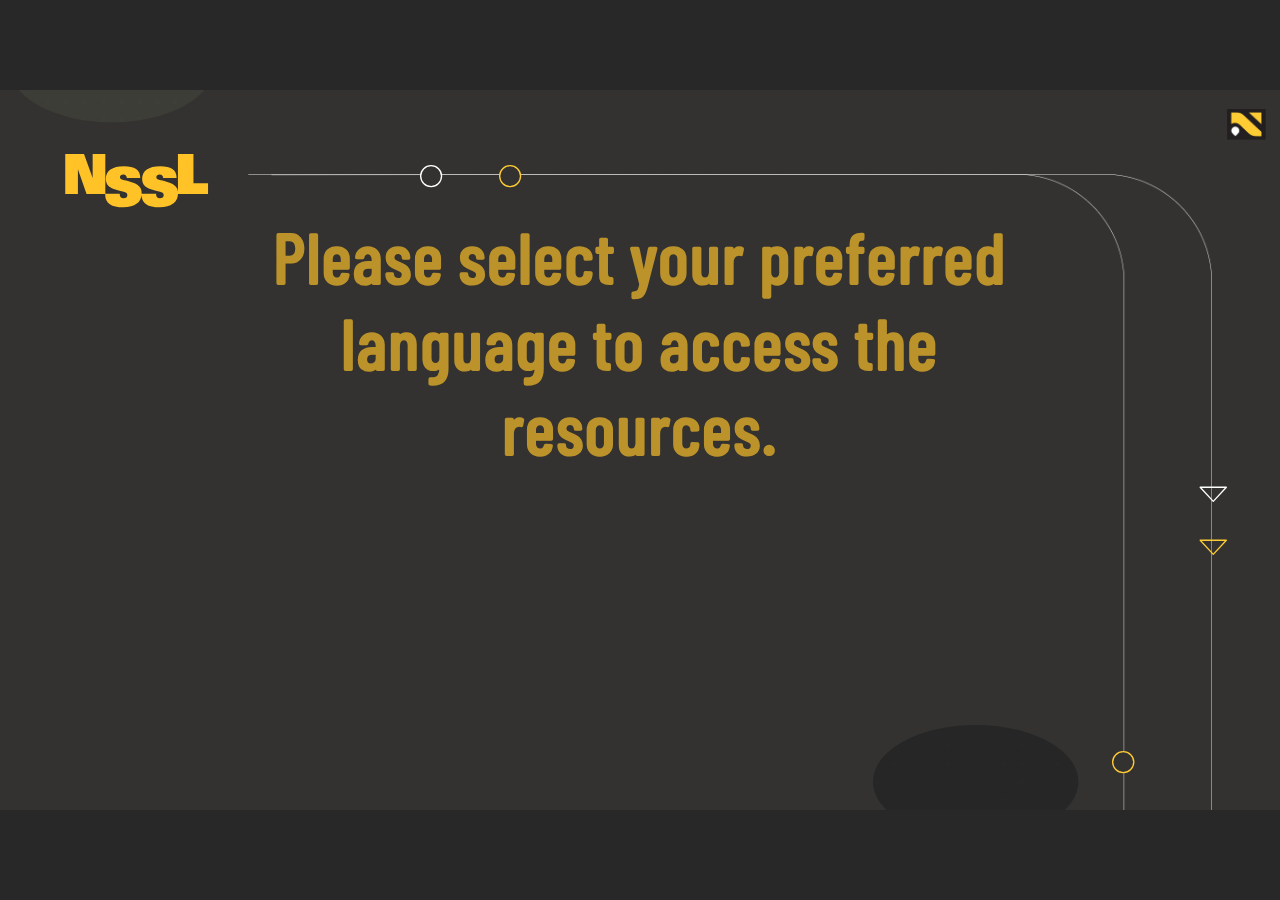
<file: index.html>
﻿<!doctype html>
<html lang="en-US">
<head>
  <meta charset="utf-8">
  <!-- Created using Storyline 360 x64 - http://www.articulate.com  -->
  <!-- version: 3.105.35604.0 -->
  <title>MTO Checks</title>
  <meta http-equiv="x-ua-compatible" content="IE=edge"/>
  <meta name="viewport" content="width=device-width,initial-scale=1,user-scalable=no,shrink-to-fit=no,minimal-ui"/>
  <meta name="apple-mobile-web-app-capable" content="yes"/>
  <style>
    html, body { height: 100%; padding: 0; margin: 0 }
    #app { height: 100%; width: 100%; }
  </style>

  <script>
    window.DS = {};
    window.globals = {
      DATA_PATH_BASE: '',
      HAS_FRAME: true,
      HAS_SLIDE: true,

      lmsPresent: false,
      tinCanPresent: false,
      cmi5Present: false,
      aoSupport: false,
      scale: 'Scaled',
      captureRc: false,
      browserSize: 'optimal',
      bgColor: '#282828',
      features: 'DropInBase,MultipleQuizTracking,PlayerSizeOption',
      themeName: 'unified',
      preloaderColor: '#FFFFFF',
      suppressAnalytics: false,
      productChannel: 'stable',
      publishSource: 'storyline',
      aid: 'aid|1dceb617-0d7f-49c8-9867-0cf8b7b77ea4',
      cid: '10e7bec7-e6d2-4a69-83e5-ad36bb5f91c5',
      playerVersion: '3.105.35604.0',
      publishTimestamp: '2025-12-24T15:16:12.3713328Z',
      maxIosVideoElements: 10,
      connectionSettings: { message: 'You%20are%20offline.%20Trying%20to%20reconnect...', useDarkTheme: false, mode: 'disabled' },
      hasFeature: function(feature) {
        return this.features.split(',').includes(feature);
      },
      
      parseParams: function(qs) {
        if (window.globals.parsedParams != null) {
          return window.globals.parsedParams;
        }
        qs = (qs || window.location.search.substr(1)).split('+').join(' ');
        var params = {},
            tokens,
            re = /[?&]?([^=]+)=([^&]*)/g;

        while (tokens = re.exec(qs)) {
          params[decodeURIComponent(tokens[1]).trim()] =
            decodeURIComponent(tokens[2]).trim();
        }
        window.globals.parsedParams = params;
        return params;
      }

    };

    if (window.flagsUnderTest != null) {
      window.globals.features = window.flagsUnderTest.reduce((accum, feature) => {
        if (!accum.includes(feature)) {
          accum.push(feature);
        }
        return accum;
      }, window.globals.features.split(',')).join();
    }
  </script>
  <script>
    var isIe11 = ('ActiveXObject' in window || window.MSBlobBuilder != null)
      && window.msCrypto != null && !window.ActiveXObject;
    if (isIe11) {
      window.globals.unsupportedBrowser = true;
      document.write(atob('[base64]'));
    }
  </script>

  <script>
    if (window.globals.hasFeature('Localization')) {
      
      
    }
  </script>

  
  
  <script>window.THREE = { };</script>
  
</head>
<body style="background: #282828" class="cs-HTML theme-unified">
  <!-- 360 -->
  <script>!function(){var e,i=/iPhone/i,o=/iPod/i,n=/iPad/i,t=/\biOS-universal(?:.+)Mac\b/i,r=/\bAndroid(?:.+)Mobile\b/i,a=/Android/i,d=/(?:SD4930UR|\bSilk(?:.+)Mobile\b)/i,p=/Silk/i,l=/Windows Phone/i,u=/\bWindows(?:.+)ARM\b/i,b=/BlackBerry/i,s=/BB10/i,c=/Opera Mini/i,f=/\b(CriOS|Chrome)(?:.+)Mobile/i,h=/Mobile(?:.+)Firefox\b/i,v=function(e){return void 0!==e&&"MacIntel"===e.platform&&"number"==typeof e.maxTouchPoints&&e.maxTouchPoints>1&&"undefined"==typeof MSStream};e=function(e){var m={userAgent:"",platform:"",maxTouchPoints:0};e||"undefined"==typeof navigator?"string"==typeof e?m.userAgent=e:e&&e.userAgent&&(m={userAgent:e.userAgent,platform:e.platform,maxTouchPoints:e.maxTouchPoints||0}):m={userAgent:navigator.userAgent,platform:navigator.platform,maxTouchPoints:navigator.maxTouchPoints||0};var g=m.userAgent,y=g.split("[FBAN");void 0!==y[1]&&(g=y[0]),void 0!==(y=g.split("Twitter"))[1]&&(g=y[0]);var A=function(e){return function(i){return i.test(e)}}(g),w={apple:{phone:A(i)&&!A(l),ipod:A(o),tablet:!A(i)&&(A(n)||v(m))&&!A(l),universal:A(t),device:(A(i)||A(o)||A(n)||A(t)||v(m))&&!A(l)},amazon:{phone:A(d),tablet:!A(d)&&A(p),device:A(d)||A(p)},android:{phone:!A(l)&&A(d)||!A(l)&&A(r),tablet:!A(l)&&!A(d)&&!A(r)&&(A(p)||A(a)),device:!A(l)&&(A(d)||A(p)||A(r)||A(a))||A(/\bokhttp\b/i)},windows:{phone:A(l),tablet:A(u),device:A(l)||A(u)},other:{blackberry:A(b),blackberry10:A(s),opera:A(c),firefox:A(h),chrome:A(f),device:A(b)||A(s)||A(c)||A(h)||A(f)},any:!1,phone:!1,tablet:!1};return w.any=w.apple.device||w.android.device||w.windows.device||w.other.device,w.phone=w.apple.phone||w.android.phone||w.windows.phone,w.tablet=w.apple.tablet||w.android.tablet||w.windows.tablet,w}(),"object"==typeof exports&&"undefined"!=typeof module?module.exports=e:"function"==typeof define&&define.amd?define((function(){return e})):this.isMobile=e}();
    window.isMobile.apple.tablet = window.isMobile.apple.tablet ||
      (navigator.platform === 'MacIntel' && navigator.maxTouchPoints > 1);
    window.isMobile.apple.device = window.isMobile.apple.device || window.isMobile.apple.tablet;
    window.isMobile.tablet = window.isMobile.tablet || window.isMobile.apple.tablet;
    window.isMobile.any = window.isMobile.any || window.isMobile.apple.tablet;
  </script>

  <div id="focus-sink" tabindex="-1"></div>

  <div id="preso"></div>
  <script>
    (function() {

      var classTypes = [ 'desktop', 'mobile', 'phone', 'tablet' ];

      var addDeviceClasses = function(prefix, testObj) {
        var curr, i;
        for (i = 0; i < classTypes.length; i++) {
          curr = classTypes[i];
          if (testObj[curr]) {
            document.body.classList.add(prefix + curr);
          }
        }
      };

      var params = window.globals.parseParams(),
          isDevicePreview = params.devicepreview === '1',
          isPhoneOverride = params.deviceType === 'phone' || (isDevicePreview && params.phone == '1'),
          isTabletOverride = (params.deviceType === 'tablet' || isDevicePreview) && !isPhoneOverride,
          isMobileOverride = isPhoneOverride || isTabletOverride;

      var deviceView = {
        desktop: !window.isMobile.any && !isMobileOverride,
        mobile: window.isMobile.any || isMobileOverride,
        phone: isPhoneOverride || (window.isMobile.phone && !isTabletOverride),
        tablet: isTabletOverride || window.isMobile.tablet
      };

      window.globals.deviceView = deviceView;
      window.isMobile.desktop = !window.isMobile.any;
      window.isMobile.mobile = window.isMobile.any;

      addDeviceClasses('view-', deviceView);

    })();
  </script>
  
  <script src='story_content/triggers.js' type=text/javascript></script>
<script src='story_content/user.js' type=text/javascript></script>
  <div class="slide-loader"></div>

  <script>
    var doc = document, loader = doc.body.querySelector('.slide-loader'); [ 1, 2, 3 ].forEach(function(n) { var d = doc.createElement('div'); d.style.backgroundColor = window.globals.preloaderColor; d.classList.add('mobile-loader-dot'); d.classList.add('dot' + n); loader.appendChild(d); });
  </script>

  <div class="mobile-load-title-overlay" style="display: none">
    <div class="mobile-load-title">MTO Checks</div>
  </div>

  <div class="mobile-chrome-warning"></div>

  
<style>
  .warn-connection-dialog {
    display: none;
    background: transparent;
    pointer-events: all;
    position: fixed;
    left: 0;
    top: 0;
    width: 100%;
    height: 100%;
    z-index: 999;
  }

  .warn-connection-content {
    pointer-events: all;
    border-radius: 4px;
    background: white;
    border: 1px solid #E7E7E7;
    color: #333333;
    box-shadow: 0 2px 4px rgba(0, 0, 0, 0.25);
    transition: all 150ms ease-out;
    position: absolute;
    white-space: nowrap;
  }

  .view-phone.is-landscape .warn-connection-content {
    left: 23px;
    bottom: 23px;
  }

  .view-tablet.is-landscape .warn-connection-content {
    left: 50%;
    top: 20px;
    transform: translateX(-50%);
  }

  .view-mobile.is-portrait .warn-connection-content {
    transform: translate(-50%, calc(-100% - 15px));
  }

  .warn-connection-content p {
    display: inline-block;
    margin: 0 8px 0 0;
    line-height: 33px;
    font-size: 11px;
  }

  .warn-connection-content svg {
    position: relative;
    vertical-align: middle;
    margin: 0 2px 2px 8px;
  }

  .view-desktop .warn-connection-content {
    left: 1.5em;
    bottom: 1.5em;
  }

  .view-desktop .warn-connection-content p {
    font-size: 1.1em;
  }

  .is-offline .warn-connection-dialog {
    display: block;
  }

  .is-offline .cs-panel * {
    pointer-events: none !important;
  }

  .is-offline .cs-panel {
    pointer-events: all !important;
  }

  .is-offline #nav-controls * {
    pointer-events: none !important;
  }

  .is-offline #nav-controls {
    pointer-events: all !important;
  }
</style>

<div class="warn-connection-dialog" role="alertdialog" aria-modal="true" tabindex="0" aria-labelledby="warn-connection-message">
  <div class="warn-connection-content">
    <svg width="17" height="15" viewBox="0 0 17 15" xmlns="http://www.w3.org/2000/svg">
      <path fill="#8F0000" stroke="white" d="M16.07,12.98 L15.88,12.23 L9.51,1.21 C8.97,0.26,7.6,0.26,7.06,1.21 L0.69,12.23 C0.15,13.16,0.81,14.36,1.91,14.36 H14.65 C15.47,14.36,16.05,13.7,16.07,12.98 Z"/>
      <path fill="white" stroke="white" d="M8.58,5.5 C8.35,5.28,8.5,5.35,8.21,5.32 C8.09,5.35,7.97,5.49,7.96,5.67 C7.97,5.79,7.98,5.92,7.98,6.04 L7.98,6.04 C7.99,6.17,8,6.31,8.01,6.43 L8.01,6.44 C8.03,6.92,8.06,7.41,8.09,7.9 L8.09,7.9 C8.12,8.39,8.14,8.88,8.17,9.37 C8.17,9.39,8.18,9.42,8.2,9.44 C8.23,9.46,8.25,9.47,8.28,9.47 C8.31,9.47,8.34,9.46,8.35,9.44 C8.37,9.43,8.38,9.4,8.39,9.35 L8.39,9.34 C8.39,9.24,8.4,9.15,8.4,9.05 L8.4,9.05 C8.41,8.96,8.41,8.86,8.42,8.75 C8.43,8.44,8.45,8.12,8.47,7.81 L8.47,7.81 C8.49,7.49,8.51,7.18,8.53,6.87 C8.55,6.46,8.56,6.05,8.59,5.64 L8.6,5.62 C8.6,5.57,8.59,5.53,8.58,5.5 L8.21,5.32 Z"/>
      <circle fill="white" stroke="white" cx="8.3" cy="11.35" r="0.3"/>
    </svg>
    <p id="warn-connection-message">You are offline. Trying to reconnect...</p>
  </div>
</div>

<script>
  (function() {
    window.DS.connection = {
      warningShown: false,
      assets: {},
      loadingAssetGroup: false,
      retryDelay: 500
    };

    var connectionSettings = window.globals.connectionSettings || {};

    var useConnectionMessages = window.AbortController != null &&
      window.location.protocol != 'file:' &&
      connectionSettings.mode === 'normal';

    window.DS.connection.useConnectionMessages = useConnectionMessages;

    var assetCount = 0;
    var checkLoadedId;


    if (useConnectionMessages && connectionSettings != null) {
      var contentEl = document.querySelector('.warn-connection-content');
      var messageEl = contentEl.querySelector('p');

      if (connectionSettings.useDarkTheme) {
        contentEl.style.borderColor = '#BABBBA';
        contentEl.style.backgroundColor = '#282828';
        contentEl.style.color = '#FFFFFF';
      }

      if (connectionSettings.message != null) {
        messageEl.textContent = window.decodeURIComponent(connectionSettings.message);
      }
    }

    function checkAssetsReady() {
      for (var i in DS.connection.assets) {
        if (!DS.connection.assets[i].success) {
          return false;
        }
      }
      return true;
    }

    function stopAssetGroup() {
      if (!useConnectionMessages) { return; }

      assetCount = 0;

      DS.connection.oldAssetGroup = DS.connection.assets;
      DS.connection.assets = {};
      DS.connection.loadingAssetGroup = false;
      clearInterval(checkLoadedId);
    }

    function startAssetGroup() {
      if (!useConnectionMessages) { return; }
      var ticks = 0;
      clearInterval(checkLoadedId);
      checkLoadedId = setInterval(function() {
        var loaded = 0;
        if (assetCount === 0 && loaded === 0) {
          clearInterval(checkLoadedId);
          return;
        }

        for (var i in DS.connection.assets) {
          if (DS.connection.assets[i].success) {
            loaded++;
          }
        }

        if (assetCount === loaded && checkAssetsReady()) {
          for (var i in DS.connection.assets) {
            if (DS.connection.assets[i].action) {
              DS.connection.assets[i].action();
            }
          }
          hideWarning();
          stopAssetGroup();
        }
      }, 100)
    }

    function requiredAsset(url, action, retry, type) {
      if (!useConnectionMessages) { return; }
      if (DS.connection.assets[url]) { return; }

      DS.connection.assets[url] = {
        success: false, action: action, retry: retry, type: type
      };
      assetCount = Object.keys(DS.connection.assets).length;
      if (!DS.connection.loadingAssetGroup) {
        startAssetGroup();
      }
      DS.connection.loadingAssetGroup = true;
    }

    function assetLoaded(url) {
      if (!useConnectionMessages) { return; }
      if (DS.connection.assets[url]) {
        DS.connection.assets[url].success = true;
      }
    }

    function assetFailed(url) {
      if (!useConnectionMessages) { return; }
      if (!DS.connection.assets[url]) {
        if (/\.js$/.test(url) && url.indexOf('transcripts') === -1) {
          setTimeout(function() {
            if (DS.connection.lastSlideLoaded != null) {
              DS.connection.lastSlideLoaded();
            }
          }, DS.connection.retryDelay);
        }
        return;
      }
      if (!DS.connection.warningShown) { showWarning(); }
      if (DS.connection.assets[url].retry) {
        setTimeout(function() {
          if (!DS.connection.assets[url].success) {
            DS.connection.assets[url].retry()
          }
        }, DS.connection.retryDelay);
      }
    }

    function hideWarning() {
      document.body.classList.remove('is-offline');
      DS.connection.warningShown = false;
      enableKeys();
    }
    DS.connection.hideWarning = hideWarning

    function showWarning(btn) {
      document.body.classList.add('is-offline')
      DS.connection.warningShown = true;
      updateWarningPosition();
      disableKeys();
    }

    function updateWarningPosition() {
      if (!DS.connection.warningShown) {
        return;
      }

      var isPortrait = document.body.classList.contains('is-portrait');
      var isMobile = document.body.classList.contains('view-mobile');
      var warningEl = document.querySelector('.warn-connection-content');

      if (isPortrait && isMobile) {
        var slide = document.querySelector('.primary-slide');
        var slideRect = slide != null
          ? slide.getBoundingClientRect()
          : { top: window.innerHeight, left: 0, width: window.innerWidth };

        warningEl.style.top = `${slideRect.top}px`
        warningEl.style.left = `${slideRect.left + slideRect.width / 2}px`
      } else {
        warningEl.style.top = null;
        warningEl.style.left = null;
      }

      window.requestAnimationFrame(updateWarningPosition);
    }

    function onDisableKeyDown(e) {
      e.preventDefault();
      e.stopImmediatePropagation();
    }

    function onDisableKeyUp(e) {
      e.preventDefault();
      e.stopImmediatePropagation();
    }

    var accStyle = document.createElement('style');
    var warnDialogEl = document.querySelector('.warn-connection-dialog');

    function disableKeys() {
      if (DS.views && DS.views.nsStack && DS.views.nsStack.length === 1) {
        DS.views.nsStack[0].tabReachable = false
        DS.views.nsStack[0].updateTabIndex(true);
      }

      accStyle.innerHTML = '.acc-shadow-dom { display: none; }';
      document.body.appendChild(accStyle);

      warnDialogEl.parentNode.append(warnDialogEl);
      warnDialogEl.focus();
    }

    function enableKeys() {
      accStyle.remove();
      if (DS.views && DS.views.nsStack && DS.views.nsStack.length === 1 && DS.views.nsStack[0].name === '_frame') {
        DS.views.nsStack[0].tabReachable = true;
        DS.views.nsStack[0].updateTabIndex();
      }
    }

    // these will all be noops if the feature flag isn't set in
    // the data and `window.globals.features`
    DS.connection.requiredAsset = requiredAsset;
    DS.connection.assetLoaded = assetLoaded;
    DS.connection.assetFailed = assetFailed;
    DS.connection.stopAssetGroup = stopAssetGroup;
    DS.connection.startAssetGroup = startAssetGroup;
  })();
</script>


  <script>
    
    if (window.autoSpider && window.vInterfaceObject) {
      document.querySelector('.mobile-load-title-overlay').style.display = 'none';
    }
  </script>

  

  <link rel="stylesheet" href="html5/data/css/output.min.css" data-noprefix/>
</body>
<script src="html5/lib/scripts/bootstrapper.min.js"></script>
</html>
</file>
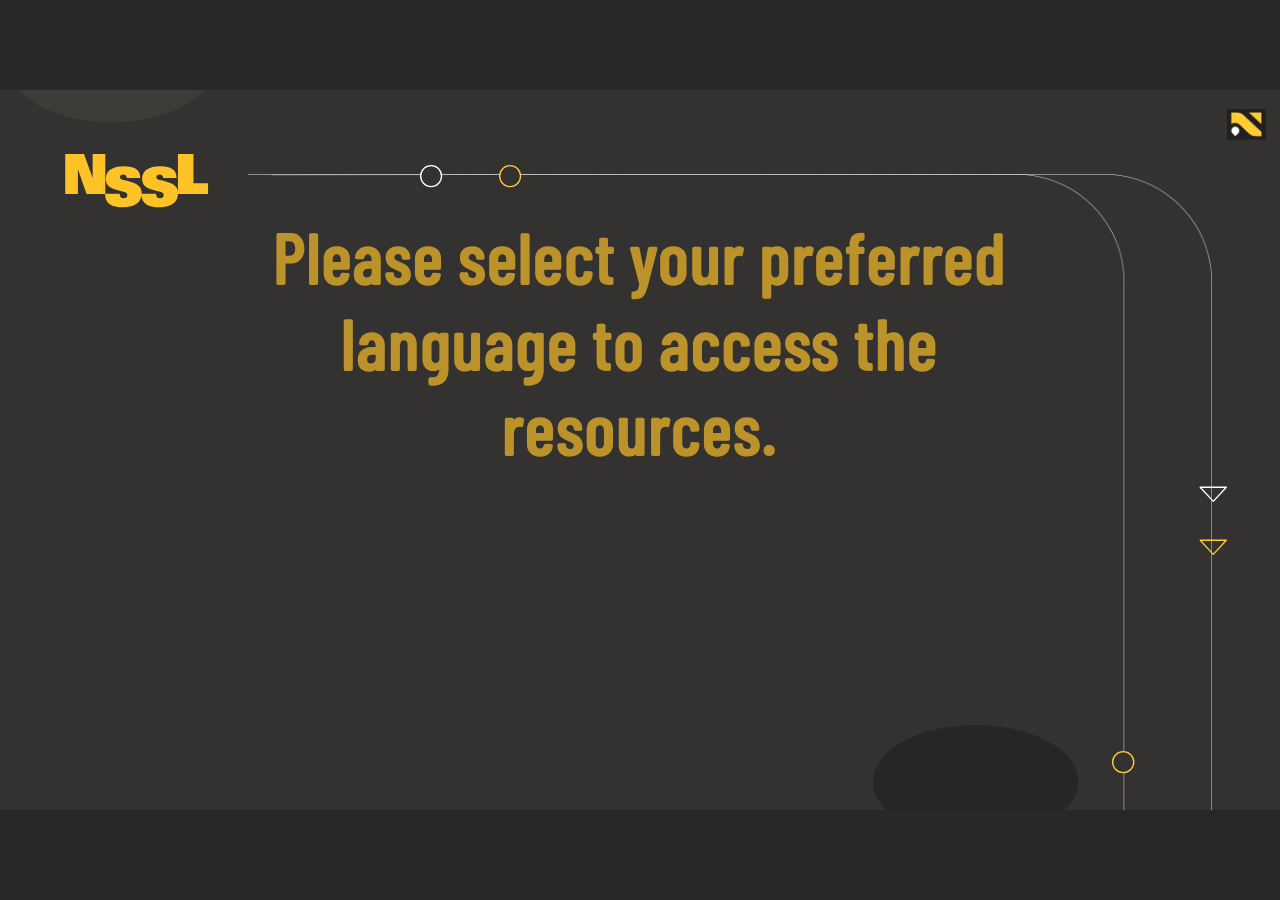
<file: story.html>
﻿<!doctype html>
<html lang="en-US">
<head>
  <meta charset="utf-8">
  <!-- Created using Storyline 360 x64 - http://www.articulate.com  -->
  <!-- version: 3.105.35604.0 -->
  <title>MTO Checks</title>
  <meta http-equiv="x-ua-compatible" content="IE=edge"/>
  <meta name="viewport" content="width=device-width,initial-scale=1,user-scalable=no,shrink-to-fit=no,minimal-ui"/>
  <meta name="apple-mobile-web-app-capable" content="yes"/>
  <style>
    html, body { height: 100%; padding: 0; margin: 0 }
    #app { height: 100%; width: 100%; }
  </style>

  <script>
    window.DS = {};
    window.globals = {
      DATA_PATH_BASE: '',
      HAS_FRAME: true,
      HAS_SLIDE: true,

      lmsPresent: false,
      tinCanPresent: false,
      cmi5Present: false,
      aoSupport: false,
      scale: 'Scaled',
      captureRc: false,
      browserSize: 'optimal',
      bgColor: '#282828',
      features: 'DropInBase,MultipleQuizTracking,PlayerSizeOption',
      themeName: 'unified',
      preloaderColor: '#FFFFFF',
      suppressAnalytics: false,
      productChannel: 'stable',
      publishSource: 'storyline',
      aid: 'aid|1dceb617-0d7f-49c8-9867-0cf8b7b77ea4',
      cid: '10e7bec7-e6d2-4a69-83e5-ad36bb5f91c5',
      playerVersion: '3.105.35604.0',
      publishTimestamp: '2025-12-24T15:16:12.3713328Z',
      maxIosVideoElements: 10,
      connectionSettings: { message: 'You%20are%20offline.%20Trying%20to%20reconnect...', useDarkTheme: false, mode: 'disabled' },
      hasFeature: function(feature) {
        return this.features.split(',').includes(feature);
      },
      
      parseParams: function(qs) {
        if (window.globals.parsedParams != null) {
          return window.globals.parsedParams;
        }
        qs = (qs || window.location.search.substr(1)).split('+').join(' ');
        var params = {},
            tokens,
            re = /[?&]?([^=]+)=([^&]*)/g;

        while (tokens = re.exec(qs)) {
          params[decodeURIComponent(tokens[1]).trim()] =
            decodeURIComponent(tokens[2]).trim();
        }
        window.globals.parsedParams = params;
        return params;
      }

    };

    if (window.flagsUnderTest != null) {
      window.globals.features = window.flagsUnderTest.reduce((accum, feature) => {
        if (!accum.includes(feature)) {
          accum.push(feature);
        }
        return accum;
      }, window.globals.features.split(',')).join();
    }
  </script>
  <script>
    var isIe11 = ('ActiveXObject' in window || window.MSBlobBuilder != null)
      && window.msCrypto != null && !window.ActiveXObject;
    if (isIe11) {
      window.globals.unsupportedBrowser = true;
      document.write(atob('[base64]'));
    }
  </script>

  <script>
    if (window.globals.hasFeature('Localization')) {
      
      
    }
  </script>

  
  
  <script>window.THREE = { };</script>
  
</head>
<body style="background: #282828" class="cs-HTML theme-unified">
  <!-- 360 -->
  <script>!function(){var e,i=/iPhone/i,o=/iPod/i,n=/iPad/i,t=/\biOS-universal(?:.+)Mac\b/i,r=/\bAndroid(?:.+)Mobile\b/i,a=/Android/i,d=/(?:SD4930UR|\bSilk(?:.+)Mobile\b)/i,p=/Silk/i,l=/Windows Phone/i,u=/\bWindows(?:.+)ARM\b/i,b=/BlackBerry/i,s=/BB10/i,c=/Opera Mini/i,f=/\b(CriOS|Chrome)(?:.+)Mobile/i,h=/Mobile(?:.+)Firefox\b/i,v=function(e){return void 0!==e&&"MacIntel"===e.platform&&"number"==typeof e.maxTouchPoints&&e.maxTouchPoints>1&&"undefined"==typeof MSStream};e=function(e){var m={userAgent:"",platform:"",maxTouchPoints:0};e||"undefined"==typeof navigator?"string"==typeof e?m.userAgent=e:e&&e.userAgent&&(m={userAgent:e.userAgent,platform:e.platform,maxTouchPoints:e.maxTouchPoints||0}):m={userAgent:navigator.userAgent,platform:navigator.platform,maxTouchPoints:navigator.maxTouchPoints||0};var g=m.userAgent,y=g.split("[FBAN");void 0!==y[1]&&(g=y[0]),void 0!==(y=g.split("Twitter"))[1]&&(g=y[0]);var A=function(e){return function(i){return i.test(e)}}(g),w={apple:{phone:A(i)&&!A(l),ipod:A(o),tablet:!A(i)&&(A(n)||v(m))&&!A(l),universal:A(t),device:(A(i)||A(o)||A(n)||A(t)||v(m))&&!A(l)},amazon:{phone:A(d),tablet:!A(d)&&A(p),device:A(d)||A(p)},android:{phone:!A(l)&&A(d)||!A(l)&&A(r),tablet:!A(l)&&!A(d)&&!A(r)&&(A(p)||A(a)),device:!A(l)&&(A(d)||A(p)||A(r)||A(a))||A(/\bokhttp\b/i)},windows:{phone:A(l),tablet:A(u),device:A(l)||A(u)},other:{blackberry:A(b),blackberry10:A(s),opera:A(c),firefox:A(h),chrome:A(f),device:A(b)||A(s)||A(c)||A(h)||A(f)},any:!1,phone:!1,tablet:!1};return w.any=w.apple.device||w.android.device||w.windows.device||w.other.device,w.phone=w.apple.phone||w.android.phone||w.windows.phone,w.tablet=w.apple.tablet||w.android.tablet||w.windows.tablet,w}(),"object"==typeof exports&&"undefined"!=typeof module?module.exports=e:"function"==typeof define&&define.amd?define((function(){return e})):this.isMobile=e}();
    window.isMobile.apple.tablet = window.isMobile.apple.tablet ||
      (navigator.platform === 'MacIntel' && navigator.maxTouchPoints > 1);
    window.isMobile.apple.device = window.isMobile.apple.device || window.isMobile.apple.tablet;
    window.isMobile.tablet = window.isMobile.tablet || window.isMobile.apple.tablet;
    window.isMobile.any = window.isMobile.any || window.isMobile.apple.tablet;
  </script>

  <div id="focus-sink" tabindex="-1"></div>

  <div id="preso"></div>
  <script>
    (function() {

      var classTypes = [ 'desktop', 'mobile', 'phone', 'tablet' ];

      var addDeviceClasses = function(prefix, testObj) {
        var curr, i;
        for (i = 0; i < classTypes.length; i++) {
          curr = classTypes[i];
          if (testObj[curr]) {
            document.body.classList.add(prefix + curr);
          }
        }
      };

      var params = window.globals.parseParams(),
          isDevicePreview = params.devicepreview === '1',
          isPhoneOverride = params.deviceType === 'phone' || (isDevicePreview && params.phone == '1'),
          isTabletOverride = (params.deviceType === 'tablet' || isDevicePreview) && !isPhoneOverride,
          isMobileOverride = isPhoneOverride || isTabletOverride;

      var deviceView = {
        desktop: !window.isMobile.any && !isMobileOverride,
        mobile: window.isMobile.any || isMobileOverride,
        phone: isPhoneOverride || (window.isMobile.phone && !isTabletOverride),
        tablet: isTabletOverride || window.isMobile.tablet
      };

      window.globals.deviceView = deviceView;
      window.isMobile.desktop = !window.isMobile.any;
      window.isMobile.mobile = window.isMobile.any;

      addDeviceClasses('view-', deviceView);

    })();
  </script>
  
  <script src='story_content/triggers.js' type=text/javascript></script>
<script src='story_content/user.js' type=text/javascript></script>
  <div class="slide-loader"></div>

  <script>
    var doc = document, loader = doc.body.querySelector('.slide-loader'); [ 1, 2, 3 ].forEach(function(n) { var d = doc.createElement('div'); d.style.backgroundColor = window.globals.preloaderColor; d.classList.add('mobile-loader-dot'); d.classList.add('dot' + n); loader.appendChild(d); });
  </script>

  <div class="mobile-load-title-overlay" style="display: none">
    <div class="mobile-load-title">MTO Checks</div>
  </div>

  <div class="mobile-chrome-warning"></div>

  
<style>
  .warn-connection-dialog {
    display: none;
    background: transparent;
    pointer-events: all;
    position: fixed;
    left: 0;
    top: 0;
    width: 100%;
    height: 100%;
    z-index: 999;
  }

  .warn-connection-content {
    pointer-events: all;
    border-radius: 4px;
    background: white;
    border: 1px solid #E7E7E7;
    color: #333333;
    box-shadow: 0 2px 4px rgba(0, 0, 0, 0.25);
    transition: all 150ms ease-out;
    position: absolute;
    white-space: nowrap;
  }

  .view-phone.is-landscape .warn-connection-content {
    left: 23px;
    bottom: 23px;
  }

  .view-tablet.is-landscape .warn-connection-content {
    left: 50%;
    top: 20px;
    transform: translateX(-50%);
  }

  .view-mobile.is-portrait .warn-connection-content {
    transform: translate(-50%, calc(-100% - 15px));
  }

  .warn-connection-content p {
    display: inline-block;
    margin: 0 8px 0 0;
    line-height: 33px;
    font-size: 11px;
  }

  .warn-connection-content svg {
    position: relative;
    vertical-align: middle;
    margin: 0 2px 2px 8px;
  }

  .view-desktop .warn-connection-content {
    left: 1.5em;
    bottom: 1.5em;
  }

  .view-desktop .warn-connection-content p {
    font-size: 1.1em;
  }

  .is-offline .warn-connection-dialog {
    display: block;
  }

  .is-offline .cs-panel * {
    pointer-events: none !important;
  }

  .is-offline .cs-panel {
    pointer-events: all !important;
  }

  .is-offline #nav-controls * {
    pointer-events: none !important;
  }

  .is-offline #nav-controls {
    pointer-events: all !important;
  }
</style>

<div class="warn-connection-dialog" role="alertdialog" aria-modal="true" tabindex="0" aria-labelledby="warn-connection-message">
  <div class="warn-connection-content">
    <svg width="17" height="15" viewBox="0 0 17 15" xmlns="http://www.w3.org/2000/svg">
      <path fill="#8F0000" stroke="white" d="M16.07,12.98 L15.88,12.23 L9.51,1.21 C8.97,0.26,7.6,0.26,7.06,1.21 L0.69,12.23 C0.15,13.16,0.81,14.36,1.91,14.36 H14.65 C15.47,14.36,16.05,13.7,16.07,12.98 Z"/>
      <path fill="white" stroke="white" d="M8.58,5.5 C8.35,5.28,8.5,5.35,8.21,5.32 C8.09,5.35,7.97,5.49,7.96,5.67 C7.97,5.79,7.98,5.92,7.98,6.04 L7.98,6.04 C7.99,6.17,8,6.31,8.01,6.43 L8.01,6.44 C8.03,6.92,8.06,7.41,8.09,7.9 L8.09,7.9 C8.12,8.39,8.14,8.88,8.17,9.37 C8.17,9.39,8.18,9.42,8.2,9.44 C8.23,9.46,8.25,9.47,8.28,9.47 C8.31,9.47,8.34,9.46,8.35,9.44 C8.37,9.43,8.38,9.4,8.39,9.35 L8.39,9.34 C8.39,9.24,8.4,9.15,8.4,9.05 L8.4,9.05 C8.41,8.96,8.41,8.86,8.42,8.75 C8.43,8.44,8.45,8.12,8.47,7.81 L8.47,7.81 C8.49,7.49,8.51,7.18,8.53,6.87 C8.55,6.46,8.56,6.05,8.59,5.64 L8.6,5.62 C8.6,5.57,8.59,5.53,8.58,5.5 L8.21,5.32 Z"/>
      <circle fill="white" stroke="white" cx="8.3" cy="11.35" r="0.3"/>
    </svg>
    <p id="warn-connection-message">You are offline. Trying to reconnect...</p>
  </div>
</div>

<script>
  (function() {
    window.DS.connection = {
      warningShown: false,
      assets: {},
      loadingAssetGroup: false,
      retryDelay: 500
    };

    var connectionSettings = window.globals.connectionSettings || {};

    var useConnectionMessages = window.AbortController != null &&
      window.location.protocol != 'file:' &&
      connectionSettings.mode === 'normal';

    window.DS.connection.useConnectionMessages = useConnectionMessages;

    var assetCount = 0;
    var checkLoadedId;


    if (useConnectionMessages && connectionSettings != null) {
      var contentEl = document.querySelector('.warn-connection-content');
      var messageEl = contentEl.querySelector('p');

      if (connectionSettings.useDarkTheme) {
        contentEl.style.borderColor = '#BABBBA';
        contentEl.style.backgroundColor = '#282828';
        contentEl.style.color = '#FFFFFF';
      }

      if (connectionSettings.message != null) {
        messageEl.textContent = window.decodeURIComponent(connectionSettings.message);
      }
    }

    function checkAssetsReady() {
      for (var i in DS.connection.assets) {
        if (!DS.connection.assets[i].success) {
          return false;
        }
      }
      return true;
    }

    function stopAssetGroup() {
      if (!useConnectionMessages) { return; }

      assetCount = 0;

      DS.connection.oldAssetGroup = DS.connection.assets;
      DS.connection.assets = {};
      DS.connection.loadingAssetGroup = false;
      clearInterval(checkLoadedId);
    }

    function startAssetGroup() {
      if (!useConnectionMessages) { return; }
      var ticks = 0;
      clearInterval(checkLoadedId);
      checkLoadedId = setInterval(function() {
        var loaded = 0;
        if (assetCount === 0 && loaded === 0) {
          clearInterval(checkLoadedId);
          return;
        }

        for (var i in DS.connection.assets) {
          if (DS.connection.assets[i].success) {
            loaded++;
          }
        }

        if (assetCount === loaded && checkAssetsReady()) {
          for (var i in DS.connection.assets) {
            if (DS.connection.assets[i].action) {
              DS.connection.assets[i].action();
            }
          }
          hideWarning();
          stopAssetGroup();
        }
      }, 100)
    }

    function requiredAsset(url, action, retry, type) {
      if (!useConnectionMessages) { return; }
      if (DS.connection.assets[url]) { return; }

      DS.connection.assets[url] = {
        success: false, action: action, retry: retry, type: type
      };
      assetCount = Object.keys(DS.connection.assets).length;
      if (!DS.connection.loadingAssetGroup) {
        startAssetGroup();
      }
      DS.connection.loadingAssetGroup = true;
    }

    function assetLoaded(url) {
      if (!useConnectionMessages) { return; }
      if (DS.connection.assets[url]) {
        DS.connection.assets[url].success = true;
      }
    }

    function assetFailed(url) {
      if (!useConnectionMessages) { return; }
      if (!DS.connection.assets[url]) {
        if (/\.js$/.test(url) && url.indexOf('transcripts') === -1) {
          setTimeout(function() {
            if (DS.connection.lastSlideLoaded != null) {
              DS.connection.lastSlideLoaded();
            }
          }, DS.connection.retryDelay);
        }
        return;
      }
      if (!DS.connection.warningShown) { showWarning(); }
      if (DS.connection.assets[url].retry) {
        setTimeout(function() {
          if (!DS.connection.assets[url].success) {
            DS.connection.assets[url].retry()
          }
        }, DS.connection.retryDelay);
      }
    }

    function hideWarning() {
      document.body.classList.remove('is-offline');
      DS.connection.warningShown = false;
      enableKeys();
    }
    DS.connection.hideWarning = hideWarning

    function showWarning(btn) {
      document.body.classList.add('is-offline')
      DS.connection.warningShown = true;
      updateWarningPosition();
      disableKeys();
    }

    function updateWarningPosition() {
      if (!DS.connection.warningShown) {
        return;
      }

      var isPortrait = document.body.classList.contains('is-portrait');
      var isMobile = document.body.classList.contains('view-mobile');
      var warningEl = document.querySelector('.warn-connection-content');

      if (isPortrait && isMobile) {
        var slide = document.querySelector('.primary-slide');
        var slideRect = slide != null
          ? slide.getBoundingClientRect()
          : { top: window.innerHeight, left: 0, width: window.innerWidth };

        warningEl.style.top = `${slideRect.top}px`
        warningEl.style.left = `${slideRect.left + slideRect.width / 2}px`
      } else {
        warningEl.style.top = null;
        warningEl.style.left = null;
      }

      window.requestAnimationFrame(updateWarningPosition);
    }

    function onDisableKeyDown(e) {
      e.preventDefault();
      e.stopImmediatePropagation();
    }

    function onDisableKeyUp(e) {
      e.preventDefault();
      e.stopImmediatePropagation();
    }

    var accStyle = document.createElement('style');
    var warnDialogEl = document.querySelector('.warn-connection-dialog');

    function disableKeys() {
      if (DS.views && DS.views.nsStack && DS.views.nsStack.length === 1) {
        DS.views.nsStack[0].tabReachable = false
        DS.views.nsStack[0].updateTabIndex(true);
      }

      accStyle.innerHTML = '.acc-shadow-dom { display: none; }';
      document.body.appendChild(accStyle);

      warnDialogEl.parentNode.append(warnDialogEl);
      warnDialogEl.focus();
    }

    function enableKeys() {
      accStyle.remove();
      if (DS.views && DS.views.nsStack && DS.views.nsStack.length === 1 && DS.views.nsStack[0].name === '_frame') {
        DS.views.nsStack[0].tabReachable = true;
        DS.views.nsStack[0].updateTabIndex();
      }
    }

    // these will all be noops if the feature flag isn't set in
    // the data and `window.globals.features`
    DS.connection.requiredAsset = requiredAsset;
    DS.connection.assetLoaded = assetLoaded;
    DS.connection.assetFailed = assetFailed;
    DS.connection.stopAssetGroup = stopAssetGroup;
    DS.connection.startAssetGroup = startAssetGroup;
  })();
</script>


  <script>
    
    if (window.autoSpider && window.vInterfaceObject) {
      document.querySelector('.mobile-load-title-overlay').style.display = 'none';
    }
  </script>

  

  <link rel="stylesheet" href="html5/data/css/output.min.css" data-noprefix/>
</body>
<script src="html5/lib/scripts/bootstrapper.min.js"></script>
</html>
</file>
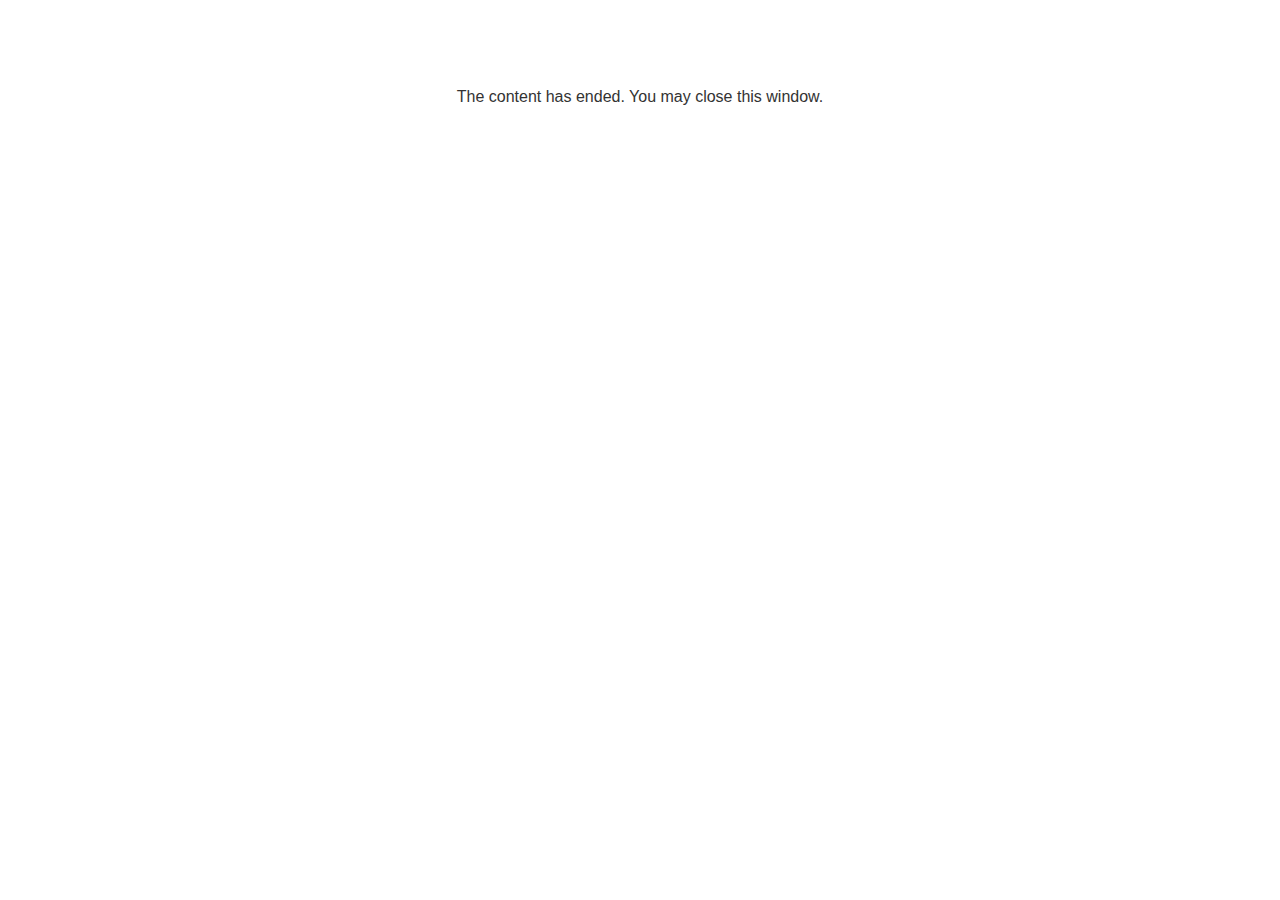
<file: lms/goodbye.html>
<!doctype html>
<html>
<body style="background-color: #ffffff;">

<p role="alert" style="color: #333333;font-family: Lato, articulate, tahoma, arial;font-size: medium;text-align: center;">
<br><br><br><br>
The content has ended. You may close this window.
</p>

</body>
</html>
</file>
<file: html5/data/css/output.min.css>
@font-face {
  font-family: 'LatoBold Charset1_ Bold32F3704C';
  src: url('[data-uri]');
  font-style: normal;
  font-weight: normal;
}
@font-face {
  font-family: 'Lato Charset1_ 6qauCh4E07B67F21';
  src: url('[data-uri]');
  font-style: normal;
  font-weight: normal;
}
@font-face {
  font-family: 'Barlow Condensed MeBold3A8A2E4E';
  src: url('[data-uri]');
  font-style: normal;
  font-weight: normal;
}
@font-face {
  font-family: 'RobotoBold Charset1Bold33E56CAE';
  src: url('[data-uri]');
  font-style: normal;
  font-weight: normal;
}
@font-face {
  font-family: 'Roboto Charset1_ 6eYvCrC4FA2F01';
  src: url('[data-uri]');
  font-style: normal;
  font-weight: normal;
}
@font-face {
  font-family: 'Barlow Condensed MeBold26FDEFDA';
  src: url('[data-uri]');
  font-style: normal;
  font-weight: normal;
}
@font-face {
  font-family: 'Roboto Charset0_v5lJSRq46A5EDB0';
  src: url('[data-uri]');
  font-style: normal;
  font-weight: normal;
}
@font-face {
  font-family: 'RobotoBold Charset0BoldDCB83F8C';
  src: url('[data-uri]');
  font-style: normal;
  font-weight: normal;
}
.cs-HTML {
  background: rgba(40, 40, 40, 1);
}
.cs-npnxnanbnsnfns00000000001 .cs-infopanel  {
  box-shadow: 0 1px 0 rgba(0, 0, 0, 0);
  background: rgba(255, 255, 255, 1);
}
.cs-npnxnanbnsnfns00000000001 .cs-infopanel .cs-link {
  color: rgba(186, 187, 186, 1);
}
.cs-npnxnanbnsnfns00000000001 .cs-infopanel .cs-link:hover {
  color: rgba(255, 255, 255, 1);
}
.cs-npnxnanbnsnfns00000000001 .cs-infopanel .cs-name {
  color: rgba(68, 68, 68, 1);
}
.cs-npnxnanbnsnfns00000000001 .cs-infopanel .cs-title {
  color: rgba(153, 153, 153, 1);
}
.cs-npnxnanbnsnfns00000000001 .cs-infopanelpopup  {
  box-shadow: 0 1px 0 rgba(0, 0, 0, 0);
  background: rgba(0, 0, 0, 0);
}
.cs-npnxnanbnsnfns00000000001 .cs-infopanelpopup .cs-link {
  color: rgba(255, 0, 0, 1);
}
.cs-npnxnanbnsnfns00000000001 .cs-infopanelpopup .cs-link:hover {
  color: rgba(255, 255, 255, 1);
}
.cs-npnxnanbnsnfns00000000001 .cs-infopanelpopup .cs-name {
  color: rgba(255, 255, 255, 1);
}
.cs-npnxnanbnsnfns00000000001 .cs-infopanelpopup .cs-bio {
  color: rgba(186, 187, 186, 1);
}
.cs-npnxnanbnsnfns00000000001 .cs-timer  {
  color: rgba(186, 187, 186, 1);
}
.cs-npnxnanbnsnfns00000000001 .cs-duration stop:first-child {
  stop-color: rgba(60, 60, 60, 1);
}
.cs-npnxnanbnsnfns00000000001 .cs-duration stop:last-child {
  stop-color: rgba(60, 60, 60, 1);
}
.cs-npnxnanbnsnfns00000000001 .cs-elapsed stop:first-child {
  stop-color: rgba(254, 227, 71, 1);
}
.cs-npnxnanbnsnfns00000000001 .cs-elapsed stop:last-child {
  stop-color: rgba(254, 227, 71, 1);
}
.cs-npnxnanbnsnfns00000000001 .cs-timer .cs-pie .cs-innerstroke {
  stroke: rgba(199, 199, 199, 1);
}
.cs-npnxnanbnsnfns00000000001 .cs-timer .cs-pie .cs-innerborder {
  stroke: rgba(255, 255, 255, 1);
}
.cs-npnxnanbnsnfns00000000001 .cs-window  {
  box-shadow: 0 8px 5px rgba(0, 0, 0, 0.2);
  border-color: rgba(49, 99, 0, 0);
  background: rgba(33, 33, 33, 1);
  color: rgba(248, 248, 248, 1);
}
.cs-npnxnanbnsnfns00000000001 .cs-window .cs-diva {
  border-color: rgba(78, 78, 78, 1);
}
.cs-npnxnanbnsnfns00000000001 .cs-window .cs-divb {
  border-color: rgba(78, 78, 78, 0);
}
.cs-npnxnanbnsnfns00000000001 .cs-editor .cs-editor-slide {
  color: rgba(226, 226, 226, 1);
}
.cs-npnxnanbnsnfns00000000001 .cs-editor .cs-editor-html {
  color: rgba(186, 187, 186, 1);
}
.cs-npnxnanbnsnfns00000000001 .cs-editor .cs-editor-button {
  text-shadow: 0 1px 0 rgba(0, 0, 0, 0);
  color: rgba(255, 255, 255, 1);
  border-color: rgba(211, 211, 211, 1);
  background: rgba(34, 34, 34, 1);
}
.cs-npnxnanbnsnfns00000000001 .cs-editor .cs-editor-button:hover {
  background: rgba(68, 68, 68, 1);
}
.cs-npnxnanbnsnfns00000000001 .cs-editor .cs-editor-button:active {
  background: rgba(68, 68, 68, 1);
}
.cs-npnxnanbnsnfns00000000001 .cs-listitem  {
  color: rgba(186, 187, 186, 1);
  border-color: none;
  border: 1px solid transparent;
}
.cs-npnxnanbnsnfns00000000001 .cs-listitem:hover {
  background: rgba(255, 255, 255, 0.06);
  border-color: rgba(108, 108, 108, 1) !important;
  border-width: 1px;
  border-radius: 2px;
  border-style: solid;
  box-sizing: border-box;
}
.cs-npnxnanbnsnfns00000000001 .cs-listitem.hover {
  background: rgba(255, 255, 255, 0.06);
  border-color: rgba(108, 108, 108, 1) !important;
  border-width: 1px;
  border-radius: 2px;
  border-style: solid;
  box-sizing: border-box;
}
.cs-npnxnanbnsnfns00000000001 .cs-glossary  {
  color: rgba(186, 187, 186, 1);
}
.cs-npnxnanbnsnfns00000000001 .cs-glossary .cs-scrolling-panel {
  background: rgba(0, 0, 0, 0);
}
.cs-npnxnanbnsnfns00000000001 .cs-glossary .cs-term.cs-selected .cs-choice-list-trigger {
  color: rgba(255, 255, 255, 1);
  background: rgba(255, 255, 255, 1);
}
.cs-npnxnanbnsnfns00000000001 .cs-glossary .cs-term.cs-selected .cs-choice-list-trigger:focus {
  color: rgba(255, 255, 255, 1);
  background: rgba(255, 255, 255, 1);
}
.cs-npnxnanbnsnfns00000000001 .cs-glossary .cs-term:hover .cs-choice-list-trigger {
  background: rgba(186, 187, 186, 1);
}
.cs-npnxnanbnsnfns00000000001 .cs-glossary .cs-term.hover .cs-choice-list-trigger {
  background: rgba(186, 187, 186, 1);
}
.cs-npnxnanbnsnfns00000000001 .cs-glossary .cs-term .cs-choice-list-trigger:focus {
  background: rgba(186, 187, 186, 1);
}
.cs-npnxnanbnsnfns00000000001 .cs-glossary .cs-diva {
  border-color: rgba(0, 0, 0, 0);
}
.cs-npnxnanbnsnfns00000000001 .cs-glossary .cs-divb {
  border-color: rgba(0, 0, 0, 0);
}
.cs-npnxnanbnsnfns00000000001 .cs-glossary .cs-divc {
  border-color: rgba(0, 0, 0, 0);
}
.cs-npnxnanbnsnfns00000000001 .cs-glossary .cs-heading {
  color: rgba(248, 248, 248, 1);
  font-weight: 700;
}
.note-content p span {
  color: rgba(186, 187, 186, 1);
  line-height: 1.4em;
  font-size: 103.769%;
}
.cs-npnxnanbnsnfns00000000001 .cs-resource .cs-separator {
  border-color: rgba(0, 0, 0, 0);
}
.cs-npnxnanbnsnfns00000000001 .cs-outline  {
  color: rgba(45, 45, 45, 1);
}
.cs-npnxnanbnsnfns00000000001 .cs-outline .cs-diva {
  border-color: rgba(0, 0, 0, 0);
}
.cs-npnxnanbnsnfns00000000001 .cs-outline .cs-divb {
  border-color: rgba(0, 0, 0, 0);
}
.cs-npnxnanbnsnfns00000000001 .cs-outline .cs-divc {
  border-color: rgba(0, 0, 0, 0);
}
.cs-npnxnanbnsnfns00000000001 .cs-outline .cs-search-filter:hover {
  color: rgba(0, 0, 0, 0);
}
.cs-npnxnanbnsnfns00000000001 .cs-outline .cs-search-filter.hover {
  color: rgba(0, 0, 0, 0);
}
.cs-npnxnanbnsnfns00000000001 .cs-transcript  {
  color: rgba(255, 255, 255, 1);
}
.cs-npnxnanbnsnfns00000000001 .cs-transcript .cs-div {
  border-color: rgba(0, 0, 0, 0);
}
.cs-npnxnanbnsnfns00000000001 .cs-tabs:not(.topmenu-item) {
  color: rgba(248, 248, 248, 1);
}
.cs-npnxnanbnsnfns00000000001 .cs-tabs .cs-inner-button:not(.topmenu-item) {
  text-shadow: 0 1px 0 rgba(0, 0, 0, 0);
}
.cs-npnxnanbnsnfns00000000001 .cs-tabs:hover:not(.topmenu-item) {
  color: rgba(248, 248, 248, 1);
}
.cs-npnxnanbnsnfns00000000001 .cs-tabs.cs-selected {
  background: rgba(0, 0, 0, 0);
  color: rgba(248, 248, 248, 1);
}
.cs-npnxnanbnsnfns00000000001 .cs-seekcontrol  {
  background: rgba(0, 0, 0, 0);
  border-color: rgba(0, 0, 0, 0);
}
.cs-npnxnanbnsnfns00000000001 .cs-seekcontrol .cs-button:hover .cs-icon {
  fill: rgba(255, 255, 255, 1);
}
.cs-npnxnanbnsnfns00000000001 .cs-seekcontrol .cs-button.hover .cs-icon {
  fill: rgba(255, 255, 255, 1);
}
.cs-npnxnanbnsnfns00000000001 .cs-seekcontrol .cs-button .cs-icon-shadow {
  fill: rgba(0, 0, 0, 0);
}
.cs-npnxnanbnsnfns00000000001 .cs-seekcontrol .cs-button .cs-icon {
  fill: rgba(180, 180, 180, 1);
}
.cs-npnxnanbnsnfns00000000001 .cs-seekcontrol .cs-seek .cs-fill {
  background: rgba(255, 255, 255, 0.6);
}
.cs-npnxnanbnsnfns00000000001 .cs-seekcontrol .cs-seek {
  background: rgba(108, 108, 108, 1);
  border-color: rgba(0, 0, 0, 0);
}
.cs-npnxnanbnsnfns00000000001 .cs-searchinput .cs-input {
  color: rgba(186, 187, 186, 1);
  border-color: rgba(0, 0, 0, 0);
  background: rgba(255, 255, 255, 0.06);
}
.cs-npnxnanbnsnfns00000000001 .cs-searchinput .cs-input:focus {
  color: rgba(248, 248, 248, 1);
  background: rgba(41, 41, 41, 1);
}
.cs-npnxnanbnsnfns00000000001 .cs-searchinput .cs-input:hover {
  box-shadow: inset 0 0 1px 0 rgba(69, 126, 19, 0);
}
.cs-npnxnanbnsnfns00000000001 .cs-searchinput .cs-input.hover {
  box-shadow: inset 0 0 1px 0 rgba(69, 126, 19, 0);
}
.cs-npnxnanbnsnfns00000000001 .cs-searchinput .cs-button .cs-icon {
  fill: rgba(186, 187, 186, 1);
}
.cs-npnxnanbnsnfns00000000001 .cs-searchinput .cs-button:hover {
  fill: rgba(63, 133, 0, 1);
}
.cs-npnxnanbnsnfns00000000001 .cs-searchinput .cs-button.hover {
  fill: rgba(63, 133, 0, 1);
}
.cs-npnxnanbnsnfns00000000001 .cs-menu  {
  box-shadow: 0 1px 0 rgba(0, 0, 0, 0);
  background: rgba(33, 33, 33, 1);
}
.cs-npnxnanbnsnfns00000000001 .cs-topmenu-item.active .cs-tab {
  background: rgba(33, 33, 33, 1);
}
.cs-npnxnanbnsnfns00000000001 .cs-logo  {
  box-shadow: 0 1px 0 rgba(37, 75, 0, 1);
  background: rgba(255, 255, 255, 0);
}
.cs-npnxnanbnsnfns00000000001 .cs-checkbox  {
  color: rgba(255, 255, 255, 1);
}
.cs-npnxnanbnsnfns00000000001 .cs-checkbox:hover {
  border-color: rgba(175, 221, 130, 1);
}
.cs-npnxnanbnsnfns00000000001 .cs-checkbox.hover {
  border-color: rgba(175, 221, 130, 1);
}
.cs-npnxnanbnsnfns00000000001 .cs-checkbox .cs-box {
  color: rgba(255, 255, 255, 1);
  border-color: rgba(42, 83, 0, 1);
}
.cs-npnxnanbnsnfns00000000001 .cs-checkbox .cs-box:checked::after {
  color: rgba(43, 196, 0, 1);
}
.cs-npnxnanbnsnfns00000000001 .cs-button  {
  text-shadow: 0 1px 0 rgba(0, 0, 0, 0);
  color: rgba(186, 187, 186, 1);
  border-color: rgba(0, 0, 0, 0);
  background: rgba(0, 0, 0, 0);
  box-shadow: 0 1px 0 rgba(0, 0, 0, 0);
}
.cs-npnxnanbnsnfns00000000001 .cs-button .cs-icon {
  fill: rgba(186, 187, 186, 1);
}
.cs-npnxnanbnsnfns00000000001 .cs-button .cs-icon-shadow {
  fill: rgba(0, 0, 0, 0);
}
.cs-npnxnanbnsnfns00000000001 .cs-button:hover {
  background: rgba(248, 248, 248, 1);
}
.cs-npnxnanbnsnfns00000000001 .cs-button.hover {
  background: rgba(248, 248, 248, 1);
}
.cs-npnxnanbnsnfns00000000001 .cs-button:active {
  background: rgba(0, 0, 0, 0);
}
.cs-npnxnanbnsnfns00000000001 .cs-button.cs-disabled:hover {
  background: rgba(0, 0, 0, 0);
}
.cs-npnxnanbnsnfns00000000001 .cs-button.cs-disabled.hover {
  background: rgba(0, 0, 0, 0);
}
.cs-npnxnanbnsnfns00000000001 .cs-button.cs-disabled:active {
  background: rgba(0, 0, 0, 0);
}
.cs-npnxnanbnsnfns00000000001 .cs-button.cs-volume:hover {
  background: rgba(0, 0, 0, 0);
}
.cs-npnxnanbnsnfns00000000001 .cs-button.cs-volume.hover {
  background: rgba(0, 0, 0, 0);
}
.cs-npnxnanbnsnfns00000000001 .cs-button.cs-volume:active {
  background: rgba(0, 0, 0, 0);
}
.cs-npnxnanbnsnfns00000000001.cs-base  {
  color: rgba(186, 187, 186, 1);
  border-color: rgba(40, 40, 40, 1);
  background: rgba(40, 40, 40, 1);
}
.cs-npnxnanbnsnfns00000000001.cs-base .cs-separator .cs-diva {
  background: rgba(69, 69, 69, 1);
}
.cs-npnxnanbnsnfns00000000001.cs-base .cs-separator .cs-divb {
  background: rgba(0, 0, 0, 0);
}
.cs-npnxnanbnsnfns00000000001.cs-base .cs-topmenu-item.active .cs-tab {
  border-color: rgba(69, 69, 69, 1);
}
.cs-npnxnanbnsnfns00000000001.cs-base .cs-topmenu-item.active .cs-panel {
  border-color: rgba(69, 69, 69, 1);
}
.cs-npnxnanbnsnfns00000000001.cs-base .cs-left {
  background: rgba(33, 33, 33, 1);
}
.cs-npnxnanbnsnfns00000000001.cs-base .cs-area-primary .cs-slide-container {
  background: rgba(40, 40, 40, 1);
}
.cs-npnxnanbnsnfns00000000001.cs-base.cs-custom-theme .cs-brandhighlight-bg {
  background: rgba(0, 0, 0, 1) !important;
}
.cs-npnxnanbnsnfns00000000001.cs-base.cs-custom-theme .cs-brandhighlight-secondary-bg {
  background: rgba(255, 255, 255, 1) !important;
}
.cs-npnxnanbnsnfns00000000001.cs-base.cs-custom-theme .cs-brandhighlight-border {
  border-color: rgba(0, 0, 0, 1) !important;
}
.cs-npnxnanbnsnfns00000000001.cs-base.cs-custom-theme .cs-brandhighlight-text {
  color: rgba(0, 0, 0, 1) !important;
}
.cs-npnxnanbnsnfns00000000001.cs-base.cs-custom-theme .cs-brandhighlight-fill {
  fill: rgba(0, 0, 0, 1) !important;
}
.cs-npnxnanbnsnfns00000000001.cs-base.cs-custom-theme .cs-listitem.cs-selected {
  background-color: rgba(255, 255, 255, 0.06) !important;
}
.cs-npnxnanbnsnfns00000000001 .cs-volume::-moz-range-thumb {
  border-color: rgba(43, 85, 0, 1);
  box-shadow: inset 0 0 1px 0 rgba(43, 85, 0, 1);
  background: rgba(255, 255, 255, 1);
}
.cs-npnxnanbnsnfns00000000001 .cs-volume::-ms-thumb {
  border-color: rgba(43, 85, 0, 1);
  box-shadow: inset 0 0 1px 0 rgba(43, 85, 0, 1);
  background: rgba(255, 255, 255, 1);
}
.cs-npnxnanbnsnfns00000000001 .cs-volume::-webkit-slider-thumb {
  border-color: rgba(43, 85, 0, 1);
  box-shadow: inset 0 0 1px 0 rgba(43, 85, 0, 1);
  background: rgba(255, 255, 255, 1);
}
.cs-npnxnanbnsnfns00000000001 .cs-volume::-moz-range-track {
  border-color: rgba(66, 140, 1, 1);
  background: rgba(108, 108, 108, 1);
}
.cs-npnxnanbnsnfns00000000001 .cs-volume::-ms-track {
  border-color: rgba(66, 140, 1, 1);
  background: rgba(108, 108, 108, 1);
}
.cs-npnxnanbnsnfns00000000001 .cs-volume::-webkit-slider-runnable-track {
  border-color: rgba(66, 140, 1, 1);
  background: rgba(108, 108, 108, 1);
}
body.show-focus .tab-focus-box {
  box-shadow: 0 0 0 1px rgba(255, 255, 0, 1), 0 0 0 3px rgba(0, 32, 96, 1), 0 0 5px 5px rgba(255, 255, 0, 1);
  border-color: transparent;
  outline: 2px transparent solid;
}
.skipnav {
  box-shadow: 0 0 0 1px rgba(255, 255, 0, 1), 0 0 0 3px rgba(0, 32, 96, 1), 0 0 5px 5px rgba(255, 255, 0, 1);
  border-color: transparent;
  outline: 2px transparent solid;
}
.cs-npnxnanbnsnfns00000000001 .cs-listitem:hover {
  color: none;
}
.cs-npnxnanbnsnfns00000000001 .cs-listitem.hover {
  color: none;
}
.cs-npnxnanbnsnfns00000000001 .cs-listitem.cs-viewed {
  color: #BABBBA;
}
.cs-npnxnanbnsnfns00000000001 .cs-listitem {
  color: #BABBBA;
}
.cs-npnxnanbnsnfns00000000001 .cs-listitem:hover .cs-icon-carrot * {
  fill: none;
}
.cs-npnxnanbnsnfns00000000001 .cs-listitem.hover .cs-icon-carrot * {
  fill: none;
}
.cs-npnxnanbnsnfns00000000001 .cs-listitem .cs-icon-carrot {
  color: none;
  top: calc(3px);
}
.cs-npnxnanbnsnfns00000000001 .cs-listitem .cs-icon-carrot .cs-shadow {
  color: #F8F8F8;
}
.cs-npnxnanbnsnfns00000000001 .item-collapsible .is-scene {
  color: #F8F8F8 !important;
  font-weight: 700;
}
.cs-npnxnanbnsnfns00000000001 .is-scene .cs-icon-carrot * {
  color: #F8F8F8 !important;
  font-weight: 700;
}
.cs-npnxnanbnsnfns00000000001 .is-scene:not(.outline-links-collapse) > a {
  color: #F8F8F8;
}
.cs-npnxnanbnsnfns00000000001 .is-scene:not(.outline-links-collapse) .cs-icon-carrot * {
  fill: none !important;
  color: #F8F8F8 !important;
}
.cs-npnxnanbnsnfns00000000001 .tabs, .cs-npnxnanbnsnfns00000000001 .cs-logo {
  border-bottom: 1px solid rgba(108, 108, 108, 1);
}
.cs-npnxnanbnsnfns00000000001 .area-secondary-wrapper:after {
  background-image: url('[data-uri]');
  background-size: 100%;
}
.cs-npnxnanbnsnfns00000000001 .panel-footer {
  background: #212121;
}
.cs-npnxnanbnsnfns00000000001 #outline-search {
  background: rgba(255, 255, 255, 0.06);
  border-color: rgba(108, 108, 108, 1);
  border-width: 1px;
  border-style: solid;
}
.cs-npnxnanbnsnfns00000000001 .topmenu-panel #outline-search {
  background: #545454;
}
.cs-npnxnanbnsnfns00000000001 .search-icon circle, .cs-npnxnanbnsnfns00000000001 .search-icon path {
  stroke: #BABBBA;
}
.cs-npnxnanbnsnfns00000000001 #outline-search input[type   =search] {
  color: #F8F8F8;
}
.cs-npnxnanbnsnfns00000000001 #outline-search ::-webkit-input-placeholder {
  color: #BABBBA !important;
}
.cs-npnxnanbnsnfns00000000001 #outline-search :-ms-input-placeholder {
  color: #BABBBA !important;
}
.cs-npnxnanbnsnfns00000000001 #outline-search ::-moz-placeholder {
  color: #BABBBA !important;
  opacity: 1;
}
.cs-npnxnanbnsnfns00000000001 .cs-topmenu-item.active, body:not(.is-touchable-tablet) .cs-npnxnanbnsnfns00000000001 .cs-topmenu-item:hover {
  color: #F8F8F8;
}
.cs-npnxnanbnsnfns00000000001 .cs-topmenu-item.button-tapped {
  color: #F8F8F8;
}
.cs-npnxnanbnsnfns00000000001 .cs-topmenu-item.active .cs-tab, .cs-npnxnanbnsnfns00000000001 .cs-topmenu-item .cs-tab {
  background: transparent !important;
  border: none !important;
}
.cs-npnxnanbnsnfns00000000001 .top-tabs-drop-icon div {
  background: #BABBBA;
}
.cs-npnxnanbnsnfns00000000001 .cs-panel.topmenu-panel .panel-content, .cs-npnxnanbnsnfns00000000001 .top-tabs-drop {
  background: #212121;
}
.cs-npnxnanbnsnfns00000000001 .cs-topmenu-item.active .cs-panel {
  background: #212121;
}
.cs-npnxnanbnsnfns00000000001 .cs-menu.topmenu-panel, .cs-npnxnanbnsnfns00000000001 .top-tabs-drop {
  border: 1px solid rgba(69, 69, 69, 1) !important;
  border-radius: 3px;
}
.cs-npnxnanbnsnfns00000000001 .resources .resources-list a:hover {
  background: rgba(255, 255, 255, 0.06);
}
body:not(.is-touchable-tablet) .cs-npnxnanbnsnfns00000000001 .resources .resources-list a:hover {
  background: rgba(255, 255, 255, 0.06);
}
.cs-npnxnanbnsnfns00000000001 .resources .resources-list a.hover {
  background: rgba(255, 255, 255, 0.06);
}
body:not(.is-touchable-tablet) .cs-npnxnanbnsnfns00000000001 .resources .resources-list a.hover {
  background: rgba(255, 255, 255, 0.06);
}
.cs-npnxnanbnsnfns00000000001 .resources .resources-list a.button-tapped {
  background: rgba(255, 255, 255, 0.06);
}
.cs-npnxnanbnsnfns00000000001 .cs-icon path, .cs-npnxnanbnsnfns00000000001 .cs-icon rect, .cs-npnxnanbnsnfns00000000001 .cs-icon polygon, .cs-npnxnanbnsnfns00000000001 .menu-icon-wrapper.menu-icon-wrapper-hover path {
  fill: #BABBBA;
}
.cs-npnxnanbnsnfns00000000001 .cs-icon .icon-stroke-only {
  fill: none !important;
  stroke: #BABBBA !important;
}
body:not(.is-touchable-tablet) .cs-npnxnanbnsnfns00000000001 .cs-button:hover .cs-icon path, body:not(.is-touchable-tablet) .cs-npnxnanbnsnfns00000000001 .cs-button:hover .cs-icon rect, body:not(.is-touchable-tablet) .cs-npnxnanbnsnfns00000000001 .cs-button:hover .cs-icon polygon {
  fill: #F8F8F8;
}
body:not(.is-touchable-tablet) .cs-npnxnanbnsnfns00000000001 .cs-tabs:hover .search-icon circle, body:not(.is-touchable-tablet) .cs-npnxnanbnsnfns00000000001 .cs-tabs:hover .search-icon path {
  stroke: #F8F8F8;
}
.cs-npnxnanbnsnfns00000000001 .cs-button.button-tapped .cs-icon path, .cs-npnxnanbnsnfns00000000001 .cs-button.button-tapped .cs-icon rect, .cs-npnxnanbnsnfns00000000001 .cs-button.button-tapped .cs-icon polygon {
  fill: #F8F8F8;
}
body:not(.is-touchable-tablet) .cs-npnxnanbnsnfns00000000001 .cs-button:hover .cs-icon .icon-stroke-only {
  fill: none !important;
  stroke: #F8F8F8 !important;
}
.cs-npnxnanbnsnfns00000000001 .cs-button:button-tapped .cs-icon .icon-stroke-only {
  fill: none !important;
  stroke: #F8F8F8 !important;
}
.cs-npnxnanbnsnfns00000000001 .menu-icon-wrapper.menu-icon-wrapper-hover svg path {
  fill: #F8F8F8;
}
.floating-sidebar:not(.sidebar-closed) .cs-npnxnanbnsnfns00000000001 #hamburger .menu-icon-wrapper svg path {
  fill: #BABBBA;
}
.floating-sidebar:not(.sidebar-closed) .cs-npnxnanbnsnfns00000000001 #hamburger .menu-icon-wrapper.menu-icon-wrapper-hover svg path {
  fill: #F8F8F8;
}
.cs-npnxnanbnsnfns00000000001 .volume .btn:before {
  background-image: url('[data-uri]');
}
.cs-npnxnanbnsnfns00000000001 .volume-track {
  background: #6C6C6C;
}
.cs-npnxnanbnsnfns00000000001 .volume-icon circle {
  stroke: #BABBBA;
}
.cs-npnxnanbnsnfns00000000001 .cs-settings > .settings-panel {
  background: #212121;
  border: 1px solid rgba(69, 69, 69, 1) !important;
  border-radius: 3px;
}
.cs-npnxnanbnsnfns00000000001 .cs-settings > .panel-down-arrow {
  fill: #212121;
}
.cs-npnxnanbnsnfns00000000001 .switch-toggle .border {
  stroke: #7C7C7C;
}
.cs-npnxnanbnsnfns00000000001 .switch-toggle .thumb-off .thumb {
  fill: #A2A2A2;
}
.cs-npnxnanbnsnfns00000000001 .switch-toggle .thumb-on .track {
  fill: rgba(0, 0, 0, 1);
}
.cs-npnxnanbnsnfns00000000001 .switch-toggle .thumb-off .track {
  fill: rgba(255, 255, 255, 0.1);
}
.cs-npnxnanbnsnfns00000000001 .switch-label {
  color: #BABBBA;
}
.cs-npnxnanbnsnfns00000000001 .cs-panel .scrollarea-btn:after {
  background: rgba(179, 180, 179, 0.75);
}
.scrollarea-scrollbar:hover .scrollarea-btn:after, .scrollarea-scrollbar.highlight-scrollbar .scrollarea-btn:after {
  background: rgba(179, 180, 179, 0.75);
}
.floating-sidebar .sidebar-overlay {
  background: rgba(0, 0, 0, 0.85);
}
.cs-npnxnanbnsnfns00000000001 .overlay-message {
  background: rgba(0, 0, 0, 0.85);
}
.cs-npnxnanbnsnfns00000000001 .top-ui-bg, .cs-npnxnanbnsnfns00000000001 .bottom-ui-bg, .cs-npnxnanbnsnfns00000000001 .right-ui-bg, .cs-npnxnanbnsnfns00000000001 .left-ui-bg {
  background: rgba(40, 40, 40, 0.8);
}
.cs-npnxnanbnsnfns00000000001 .circle-progress-bg {
  fill: #282828;
}
.cs-npnxnanbnsnfns00000000001 .circle-progress-well {
  fill: #6C6C6C;
}
.cs-npnxnanbnsnfns00000000001 .circle-progress-pie {
  stroke: #6C6C6C;
}
.cs-npnxnanbnsnfns00000000001 .lightbox .option-pane {
  background: rgba(40, 40, 40, 0.8);
}
.cs-npnxnanbnsnfns00000000001 .lightbox .option-pane:before {
  background: #282828;
}
.cs-npnxnanbnsnfns00000000001 .message-window {
  background: #212121;
  border: 1px solid rgba(255, 255, 255, 1) !important;
  border-radius: 3px;
}
.cs-npnxnanbnsnfns00000000001 .message-window-header p, .cs-npnxnanbnsnfns00000000001 .message-window-text {
  color: #F8F8F8;
}
.cs-npnxnanbnsnfns00000000001 .message-window-header p {
  border-bottom: 1px solid rgba(255, 255, 255, 1);
}
.cs-npnxnanbnsnfns00000000001 .message-window button.slide-object-button {
  border: 1px solid rgba(255, 255, 255, 1) !important;
}
.cs-npnxnanbnsnfns00000000001 .message-window button.slide-object-button:hover {
  background: rgba(255, 255, 255, 0.06) !important;
}
.message-window .slide-object-button tspan, .message-window .slide-object-button-text tspan {
  fill: #F8F8F8 !important;
}
body:not(.is-touchable-tablet) .cs-npnxnanbnsnfns00000000001 .cs-button:hover .text {
  color: #F8F8F8;
}
.cs-npnxnanbnsnfns00000000001 .cs-button.button-tapped .text {
  color: #F8F8F8;
}
.cs-npnxnanbnsnfns00000000001.cs-base {
  background: #282828;
}
.cs-npnxnanbnsnfns00000000001 .cs-menu {
  background: transparent;
}
.cs-npnxnanbnsnfns00000000001 .progress-bar .progress-bar-fill:after {
  background: #FFFFFF !important;
}
.cs-npnxnanbnsnfns00000000001 .volume-dot {
  background: #FFFFFF !important;
}
.fn-npnxnanbsnfns00000000001 {
  font-family: 'Lato22AB4CAF';
  -webkit-font-variant-ligatures: no-common-ligatures;
  font-variant-ligatures: no-common-ligatures;
}
.fn-pxabnsnfns00000000001 {
  font-family: 'Lato22AB4CAF';
  -webkit-font-variant-ligatures: no-common-ligatures;
  font-variant-ligatures: no-common-ligatures;
}
.fn-npxnabnsnfns00000000001 {
  font-family: 'Lato22AB4CAF';
  -webkit-font-variant-ligatures: no-common-ligatures;
  font-variant-ligatures: no-common-ligatures;
}
.fn-npnxnanbnsnfns00000000001 {
  font-family: 'Lato22AB4CAF';
  -webkit-font-variant-ligatures: no-common-ligatures;
  font-variant-ligatures: no-common-ligatures;
}
.fn-pxabnsnfns00000000000 {
  font-family: 'Lato22AB4CAF';
  -webkit-font-variant-ligatures: no-common-ligatures;
  font-variant-ligatures: no-common-ligatures;
}
.fn-pnxanbnsnfns00000000001 {
  font-family: 'Lato22AB4CAF';
  -webkit-font-variant-ligatures: no-common-ligatures;
  font-variant-ligatures: no-common-ligatures;
}
@font-face {
  font-family: 'Lato22AB4CAF';
  src: url('[data-uri]');
  font-style: normal;
  font-weight: bold;
}
@font-face {
  font-family: 'Lato22AB4CAF';
  src: url('[data-uri]');
  font-style: normal;
  font-weight: normal;
}
.cs-ResumePromptSlide .cs-6O6L6EqPvwV-ResumePromptSlide-btn0 {
  color: rgba(255, 255, 255, 1);
  border-color: rgba(211, 211, 211, 1);
  background: rgba(34, 34, 34, 1);
  text-shadow: 0 1px 0 rgba(0, 0, 0, 0);
}
.cs-ResumePromptSlide .cs-6O6L6EqPvwV-ResumePromptSlide-btn0 .cs-html {
  color: rgba(186, 187, 186, 1);
}
.cs-ResumePromptSlide .cs-6O6L6EqPvwV-ResumePromptSlide-btn0 .cs-slide {
  border-color: rgba(226, 226, 226, 1);
}
.cs-ResumePromptSlide .cs-6O6L6EqPvwV-ResumePromptSlide-btn0:hover {
  background: rgba(68, 68, 68, 1);
}
.cs-ResumePromptSlide .cs-6O6L6EqPvwV-ResumePromptSlide-btn0:active {
  background: rgba(68, 68, 68, 1);
}
.cs-ResumePromptSlide .cs-6O6L6EqPvwV-ResumePromptSlide-btn1 {
  color: rgba(255, 255, 255, 1);
  border-color: rgba(211, 211, 211, 1);
  background: rgba(34, 34, 34, 1);
  text-shadow: 0 1px 0 rgba(0, 0, 0, 0);
}
.cs-ResumePromptSlide .cs-6O6L6EqPvwV-ResumePromptSlide-btn1 .cs-html {
  color: rgba(186, 187, 186, 1);
}
.cs-ResumePromptSlide .cs-6O6L6EqPvwV-ResumePromptSlide-btn1 .cs-slide {
  border-color: rgba(226, 226, 226, 1);
}
.cs-ResumePromptSlide .cs-6O6L6EqPvwV-ResumePromptSlide-btn1:hover {
  background: rgba(68, 68, 68, 1);
}
.cs-ResumePromptSlide .cs-6O6L6EqPvwV-ResumePromptSlide-btn1:active {
  background: rgba(68, 68, 68, 1);
}
.cs-ExternalInterfaceErrorSlide .cs-buttonOK {
  color: rgba(255, 255, 255, 1);
  border-color: rgba(211, 211, 211, 1);
  background: rgba(34, 34, 34, 1);
  text-shadow: 0 1px 0 rgba(0, 0, 0, 0);
}
.cs-ExternalInterfaceErrorSlide .cs-buttonOK .cs-html {
  color: rgba(186, 187, 186, 1);
}
.cs-ExternalInterfaceErrorSlide .cs-buttonOK .cs-slide {
  border-color: rgba(226, 226, 226, 1);
}
.cs-ExternalInterfaceErrorSlide .cs-buttonOK:hover {
  background: rgba(68, 68, 68, 1);
}
.cs-ExternalInterfaceErrorSlide .cs-buttonOK:active {
  background: rgba(68, 68, 68, 1);
}
</file>
